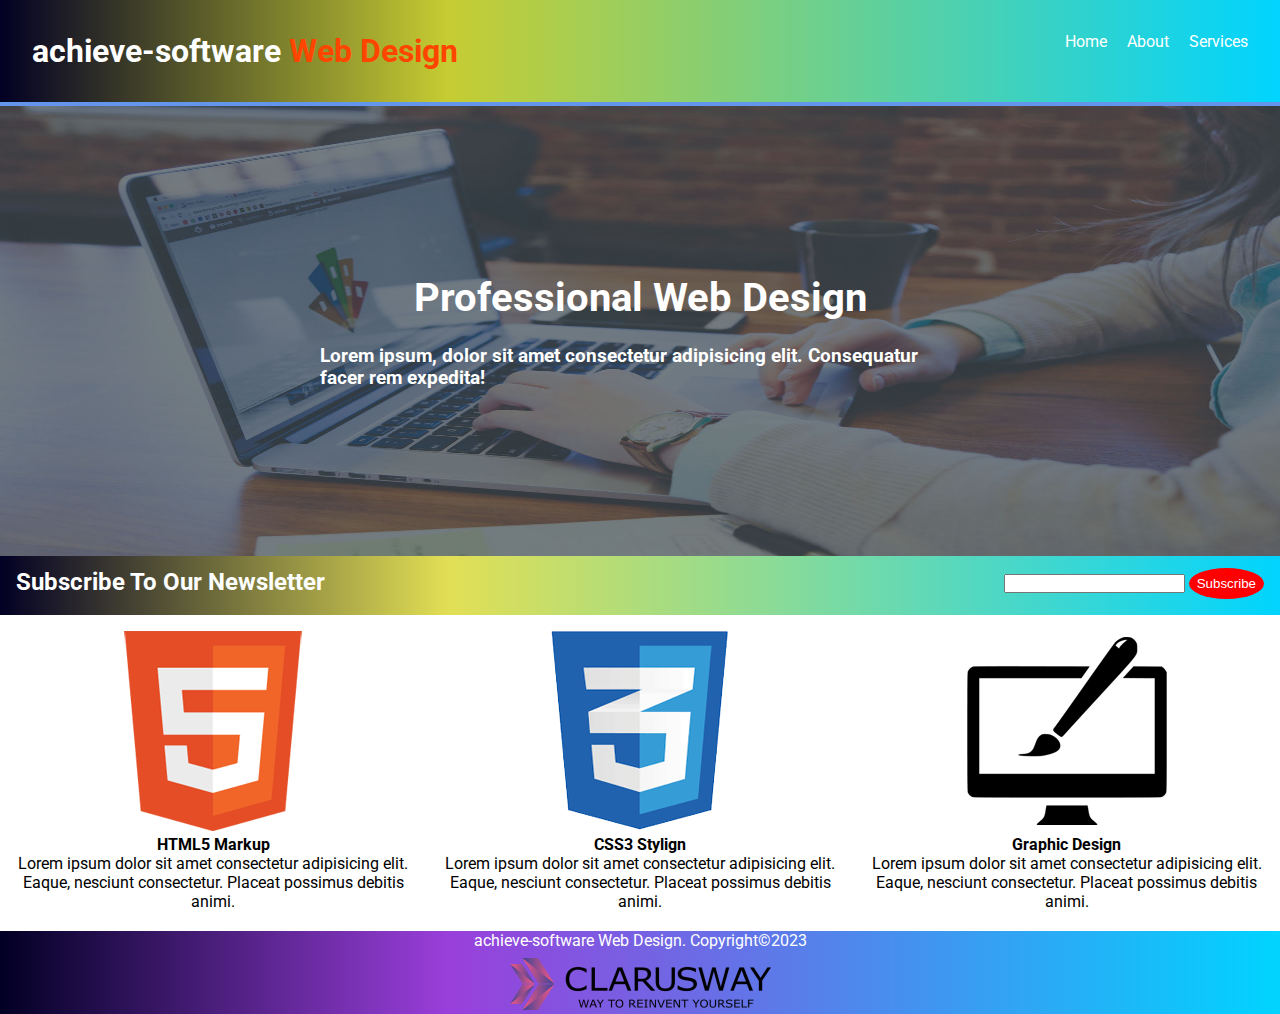
<file: index.html>
<!DOCTYPE html>
<html lang="en">
  <head>
    <meta charset="UTF-8" />
    <meta http-equiv="X-UA-Compatible" content="IE=edge" />
    <meta name="viewport" content="width=device-width, initial-scale=1.0" />
    <title>Website Page Design</title>
    <link rel="preconnect" href="https://fonts.googleapis.com" />
    <link rel="preconnect" href="https://fonts.gstatic.com" crossorigin />
    <link
      href="https://fonts.googleapis.com/css2?family=Roboto:wght@100;300;400;500;700;900&display=swap"
      rel="stylesheet"
    />
    <link rel="stylesheet" href="index.css" />
  </head>
  <body>
    <header>
      <nav>
        <h2>achieve-software <span>Web Design</span></h2>
      </nav>
      <nav>
        <a href="index.html">Home</a>
        <a href="about.html">About</a>
        <a href="services.html">Services</a>
      </nav>
    </header>
    <hr />
    <main class="main">
      <section class="section-first">
        <figure>
          <img src="./img/showcase.jpg" alt="showcase" />
        </figure>
        <article>
          <h1>Professional Web Design</h1>
          <h3>
            Lorem ipsum, dolor sit amet consectetur adipisicing elit.
            Consequatur facer rem expedita!
          </h3>
        </article>
      </section>
      <section class="section-second">
        <h2>Subscribe To Our Newsletter</h2>
        <form action="#">
          <input type="email" name="email" id="email" />
          <button>Subscribe</button>
        </form>
      </section>
      <section class="section-third">
        <article>
          <figure><img src="./img/logo_html.png" alt="html" /></figure>
          <h4>HTML5 Markup</h4>
          <figcaption>
            <p>
              Lorem ipsum dolor sit amet consectetur adipisicing elit. Eaque,
              nesciunt consectetur. Placeat possimus debitis animi.
            </p>
          </figcaption>
        </article>
        <article>
          <figure><img src="./img/logo_css.png" alt="css" /></figure>
          <h4>CSS3 Stylign</h4>
          <figcaption>
            <p>
              Lorem ipsum dolor sit amet consectetur adipisicing elit. Eaque,
              nesciunt consectetur. Placeat possimus debitis animi.
            </p>
          </figcaption>
        </article>
        <article>
          <figure><img src="./img/logo_brush.png" alt="brush" /></figure>
          <h4>Graphic Design</h4>
          <figcaption>
            <p>
              Lorem ipsum dolor sit amet consectetur adipisicing elit. Eaque,
              nesciunt consectetur. Placeat possimus debitis animi.
            </p>
          </figcaption>
        </article>
      </section>
    </main>
    <footer class="a">
      <p>achieve-software Web Design. Copyright©2023</p>
      <figure>
        <img src="./img/clarusway_logo.png" alt="clarusway_logo" />
      </figure>
    </footer>
  </body>
</html>
</file>
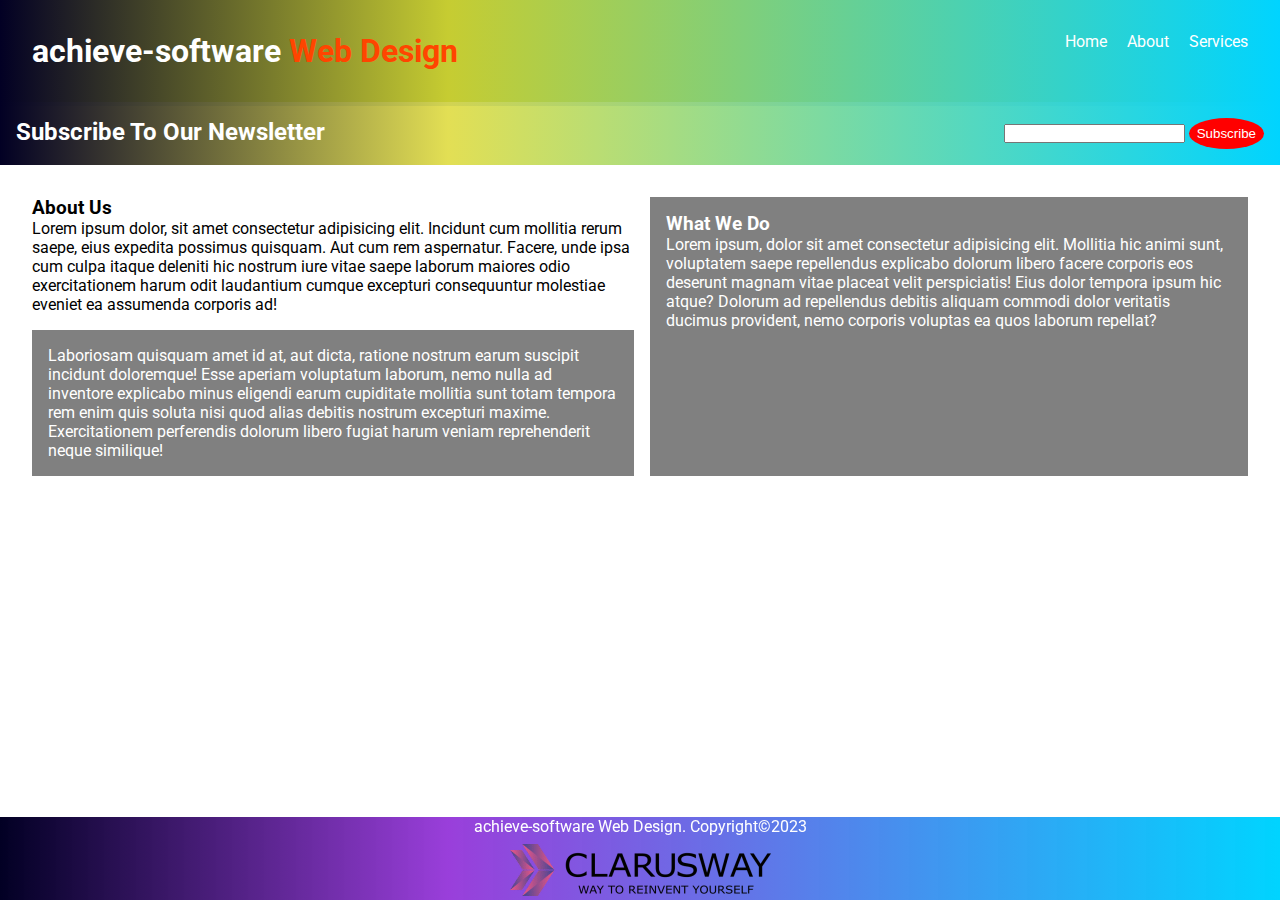
<file: about.html>
<!DOCTYPE html>
<html lang="en">
  <head>
    <meta charset="UTF-8" />
    <meta http-equiv="X-UA-Compatible" content="IE=edge" />
    <meta name="viewport" content="width=device-width, initial-scale=1.0" />
    <title>Website Page Design</title>
    <link rel="preconnect" href="https://fonts.googleapis.com" />
    <link rel="preconnect" href="https://fonts.gstatic.com" crossorigin />
    <link
      href="https://fonts.googleapis.com/css2?family=Roboto:wght@100;300;400;500;700;900&display=swap"
      rel="stylesheet"
    />
    <link rel="stylesheet" href="index.css" />
  </head>
  <body>
    <header>
      <nav>
        <h2>achieve-software <span>Web Design</span></h2>
      </nav>
      <nav>
        <a href="index.html">Home</a>
        <a href="about.html">About</a>
        <a href="services.html">Services</a>
      </nav>
    </header>
    <hr>
    <main class="main">
      <section class="section-second">
        <h2>Subscribe To Our Newsletter</h2>
        <form action="#">
          <input type="email" name="email" id="email" />
          <button>Subscribe</button>
        </form>
      </section>
      <section class="section-fourth">
        <article >
          <h3>About Us</h3>
          <p>
            Lorem ipsum dolor, sit amet consectetur adipisicing elit. Incidunt
            cum mollitia rerum saepe, eius expedita possimus quisquam. Aut cum
            rem aspernatur. Facere, unde ipsa cum culpa itaque deleniti hic
            nostrum iure vitae saepe laborum maiores odio exercitationem harum
            odit laudantium cumque excepturi consequuntur molestiae eveniet ea
            assumenda corporis ad! <br />
            <article class="section-left"> Laboriosam quisquam amet id at, aut dicta, ratione nostrum earum
              suscipit incidunt doloremque! Esse aperiam voluptatum laborum,
              nemo nulla ad inventore explicabo minus eligendi earum cupiditate
              mollitia sunt totam tempora rem enim quis soluta nisi quod alias
              debitis nostrum excepturi maxime. Exercitationem perferendis
              dolorum libero fugiat harum veniam reprehenderit neque
              similique!</article>
            
          </p>
        </article>
        <article class="section-right">
          <h3>What We Do</h3>
          <p>
            Lorem ipsum, dolor sit amet consectetur adipisicing elit. Mollitia
            hic animi sunt, voluptatem saepe repellendus explicabo dolorum
            libero facere corporis eos deserunt magnam vitae placeat velit
            perspiciatis! Eius dolor tempora ipsum hic atque? Dolorum ad
            repellendus debitis aliquam commodi dolor veritatis ducimus
            provident, nemo corporis voluptas ea quos laborum repellat?
          </p>
        </article>
      </section>
    </main>
    <footer class="b">
      <p>achieve-software Web Design. Copyright©2023</p>
      <figure>
        <img src="./img/clarusway_logo.png" alt="clarusway_logo" />
      </figure>
    </footer>
  </body>
</html>
</file>
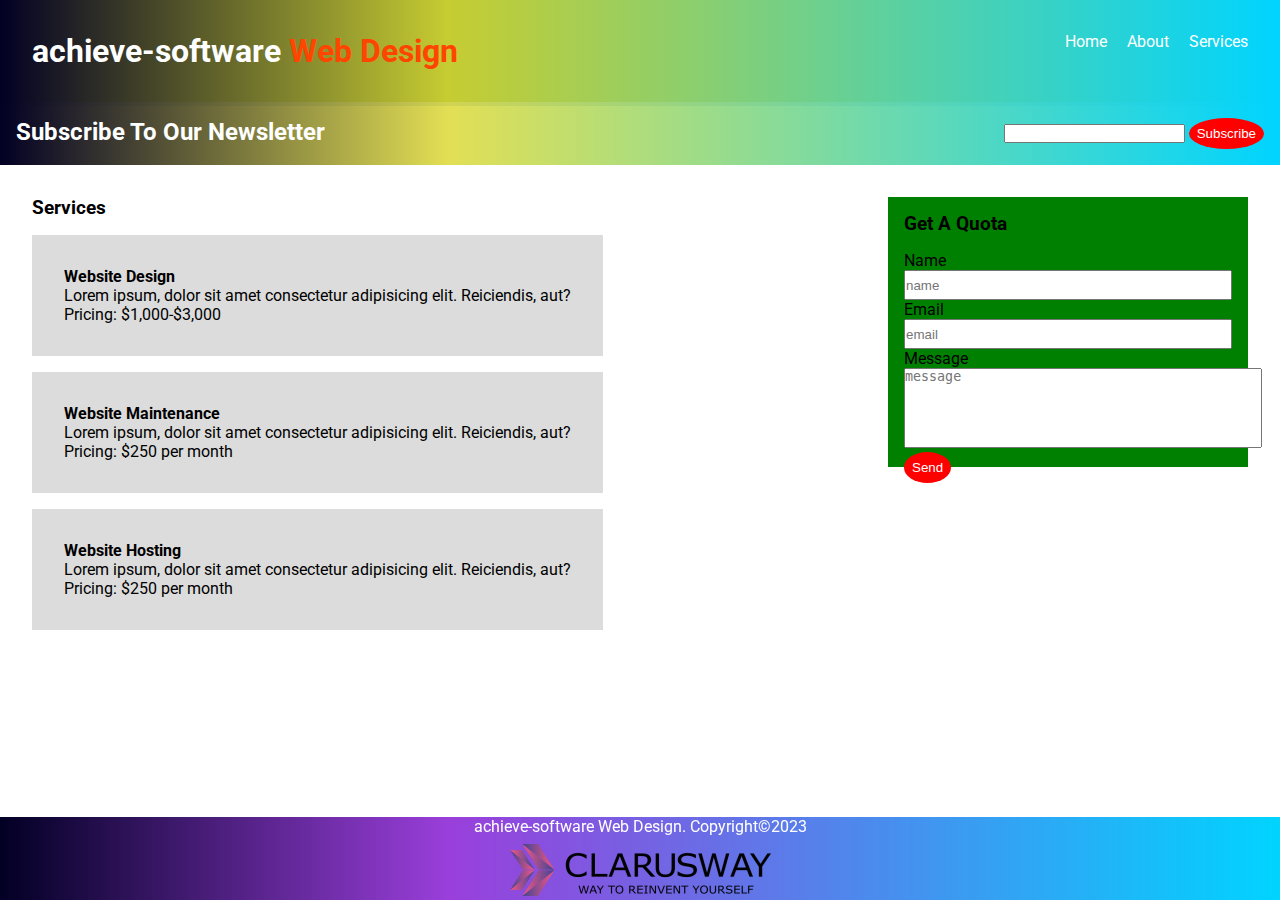
<file: services.html>
<!DOCTYPE html>
<html lang="en">
  <head>
    <meta charset="UTF-8" />
    <meta http-equiv="X-UA-Compatible" content="IE=edge" />
    <meta name="viewport" content="width=device-width, initial-scale=1.0" />
    <link rel="preconnect" href="https://fonts.googleapis.com" />
    <link rel="preconnect" href="https://fonts.gstatic.com" crossorigin />
    <link
      href="https://fonts.googleapis.com/css2?family=Roboto:wght@100;300;400;500;700;900&display=swap"
      rel="stylesheet"
    />
    <link rel="stylesheet" href="index.css" />
    <title>Website Page Design</title>
  </head>
  <body>
    <header>
      <nav>
        <h2>achieve-software <span>Web Design</span></h2>
      </nav>
      <nav>
        <a href="index.html">Home</a>
        <a href="about.html">About</a>
        <a href="services.html">Services</a>
      </nav>
    </header>
    <hr />
    <main>
      <section class="section-second">
        <h2>Subscribe To Our Newsletter</h2>
        <form action="#">
          <input type="email" name="email" id="email" />
          <button>Subscribe</button>
        </form>
      </section>
      <section class="section-fifth">
        <section class="section-fifth-services">
          <h3>Services</h3>
          <article class="section-article-first">
            <h4>Website Design</h4>
            <p>
              Lorem ipsum, dolor sit amet consectetur adipisicing elit.
              Reiciendis, aut?
            </p>
            <p>Pricing: $1,000-$3,000</p>
          </article>
          <article class="section-articlesecond">
            <h4>Website Maintenance</h4>
            <p>
              Lorem ipsum, dolor sit amet consectetur adipisicing elit.
              Reiciendis, aut?
            </p>
            <p>Pricing: $250 per month</p>
          </article>
          <article class="section-article-third">
            <h4>Website Hosting</h4>
            <p>
              Lorem ipsum, dolor sit amet consectetur adipisicing elit.
              Reiciendis, aut?
            </p>
            <p>Pricing: $250 per month</p>
          </article>
        </section>

        <form action="#" class="form-services">
          <h3>Get A Quota</h3>
          <label for="name">Name</label> <br />
          <input type="text" name="name" id="name" placeholder="name" />
          <br />
          <label for="email">Email</label> <br />
          <input type="email" name="email" id="email" placeholder="email" />
          <br />
          <label for="message">Message</label> <br />
          <textarea
            name="message"
            id="message"
            cols="30"
            rows="10"
            placeholder="message"
          ></textarea>
          <br />
          <button>Send</button>
        </form>
      </section>
    </main>
    <footer class="c">
      <p>achieve-software Web Design. Copyright©2023</p>
      <figure>
        <img src="./img/clarusway_logo.png" alt="clarusway_logo" />
      </figure>
    </footer>
  </body>
</html>
</file>
<file: index.css>
/* resetting */
* {
  margin: 0;
  padding: 0;
  box-sizing: border-box;
}
body {
  font-family: "Roboto", sans-serif;
}
header {
  background: rgb(2, 0, 36);
  background: linear-gradient(
    90deg,
    rgba(2, 0, 36, 1) 0%,
    rgba(191, 198, 24, 0.891176538974965) 35%,
    rgba(0, 212, 255, 1) 100%
  );

  display: flex;
  justify-content: space-between;
  padding: 2rem;
}
hr {
  width: 100%;
  border-style: solid;
  color: cornflowerblue;
  border-width: 2px;
}

header a {
  text-decoration: none;
  margin-left: 1rem;
  font-size: 1rem;
  color: white;
}
header a:hover {
  color: #954a64;
  border-bottom: 4px solid #954a64;
}
header h2 {
  color: white;
  font-size: 2rem;
}
header span {
  color: orangered;
}
.section-first img {
  width: 100%;
  height: 50vh;
}
.section-first {
  position: relative;
  height: 50vh;
}
.section-first h1 {
  text-align: center;
  color: white;
  font-size: 2.5rem;
  margin-bottom: 1.5rem;
}
.section-first h3 {
  color: white;
}

.section-first article {
  position: absolute;
  top: 50%;
  left: 50%;
  -ms-transform: translate(-50%, -50%);
  transform: translate(-50%, -50%);
}
.section first h3 {
  color: white;
}
.section-second {
  display: flex;
  justify-content: space-between;
  background: rgb(2, 0, 36);
  background: linear-gradient(
    90deg,
    rgba(2, 0, 36, 1) 0%,
    rgba(223, 219, 63, 0.891176538974965) 35%,
    rgba(0, 212, 255, 1) 100%
  );
  padding: 1rem;
  margin-top: -4px;
}

.section-second h2 {
  color: white;
}
.section-second button {
  color: white;
  background-color: red;
  padding: 0.5rem;
  text-align: center;
  border-radius: 50%;
  cursor: pointer;
  border: none;
}
.section-third {
  display: flex;
  justify-content: space-between;
  text-align: center;
  margin-top: 1rem;
  margin-bottom: 20px;
}
/* footer {
  text-align: center;

  color: white;

  background: rgb(2, 0, 36);
  background: linear-gradient(
    90deg,
    rgba(2, 0, 36, 1) 0%,
    rgba(141, 39, 214, 0.891176538974965) 35%,
    rgba(0, 212, 255, 1) 100%
  );
  position: fixed;
  bottom: 0px;
  width: 100%;
} */
footer p {
  margin-bottom: 0.5rem;
}
.section-fourth {
  display: flex;
  gap: 1rem;
  margin: 2rem;
}
.section-left {
  background-color: gray;
  color: white;
  padding: 1rem;
  margin-top: 1rem;
}
.section-right {
  background-color: gray;
  padding: 1rem;
  /* margin: auto; */
  color: white;
}
.section-fifth {
  display: flex;
  justify-content: space-between;
  padding: 2rem;
}

.section-fifth h3 {
  margin-bottom: 1rem;
}
.section-article-first,
.section-articlesecond,
.section-article-third {
  background-color: gainsboro;
  padding: 2rem;
  margin-bottom: 1rem;
}

.form-services {
  background-color: green;
  padding: 1rem;
  height: 30vh;
  width: 40vh;
}
textarea {
  resize: none;
  width: 358px;
  height: 80px;
}
.form-services input {
  height: 30px;
  width: 100%;
}
.form-services button {
  color: white;
  background-color: red;
  padding: 0.5rem;
  text-align: center;
  border-radius: 50%;
  cursor: pointer;
  border: none;
}
.a {
  text-align: center;

  color: white;

  background: rgb(2, 0, 36);
  background: linear-gradient(
    90deg,
    rgba(2, 0, 36, 1) 0%,
    rgba(141, 39, 214, 0.891176538974965) 35%,
    rgba(0, 212, 255, 1) 100%
  );
  /* position: fixed; */
  bottom: 0px;
  width: 100%;
}
.b {
  text-align: center;

  color: white;

  background: rgb(2, 0, 36);
  background: linear-gradient(
    90deg,
    rgba(2, 0, 36, 1) 0%,
    rgba(141, 39, 214, 0.891176538974965) 35%,
    rgba(0, 212, 255, 1) 100%
  );
  position: fixed;
  bottom: 0px;
  width: 100%;
}
.c {
  text-align: center;

  color: white;

  background: rgb(2, 0, 36);
  background: linear-gradient(
    90deg,
    rgba(2, 0, 36, 1) 0%,
    rgba(141, 39, 214, 0.891176538974965) 35%,
    rgba(0, 212, 255, 1) 100%
  );
  position: fixed;
  bottom: 0px;
  width: 100%;
}
</file>
